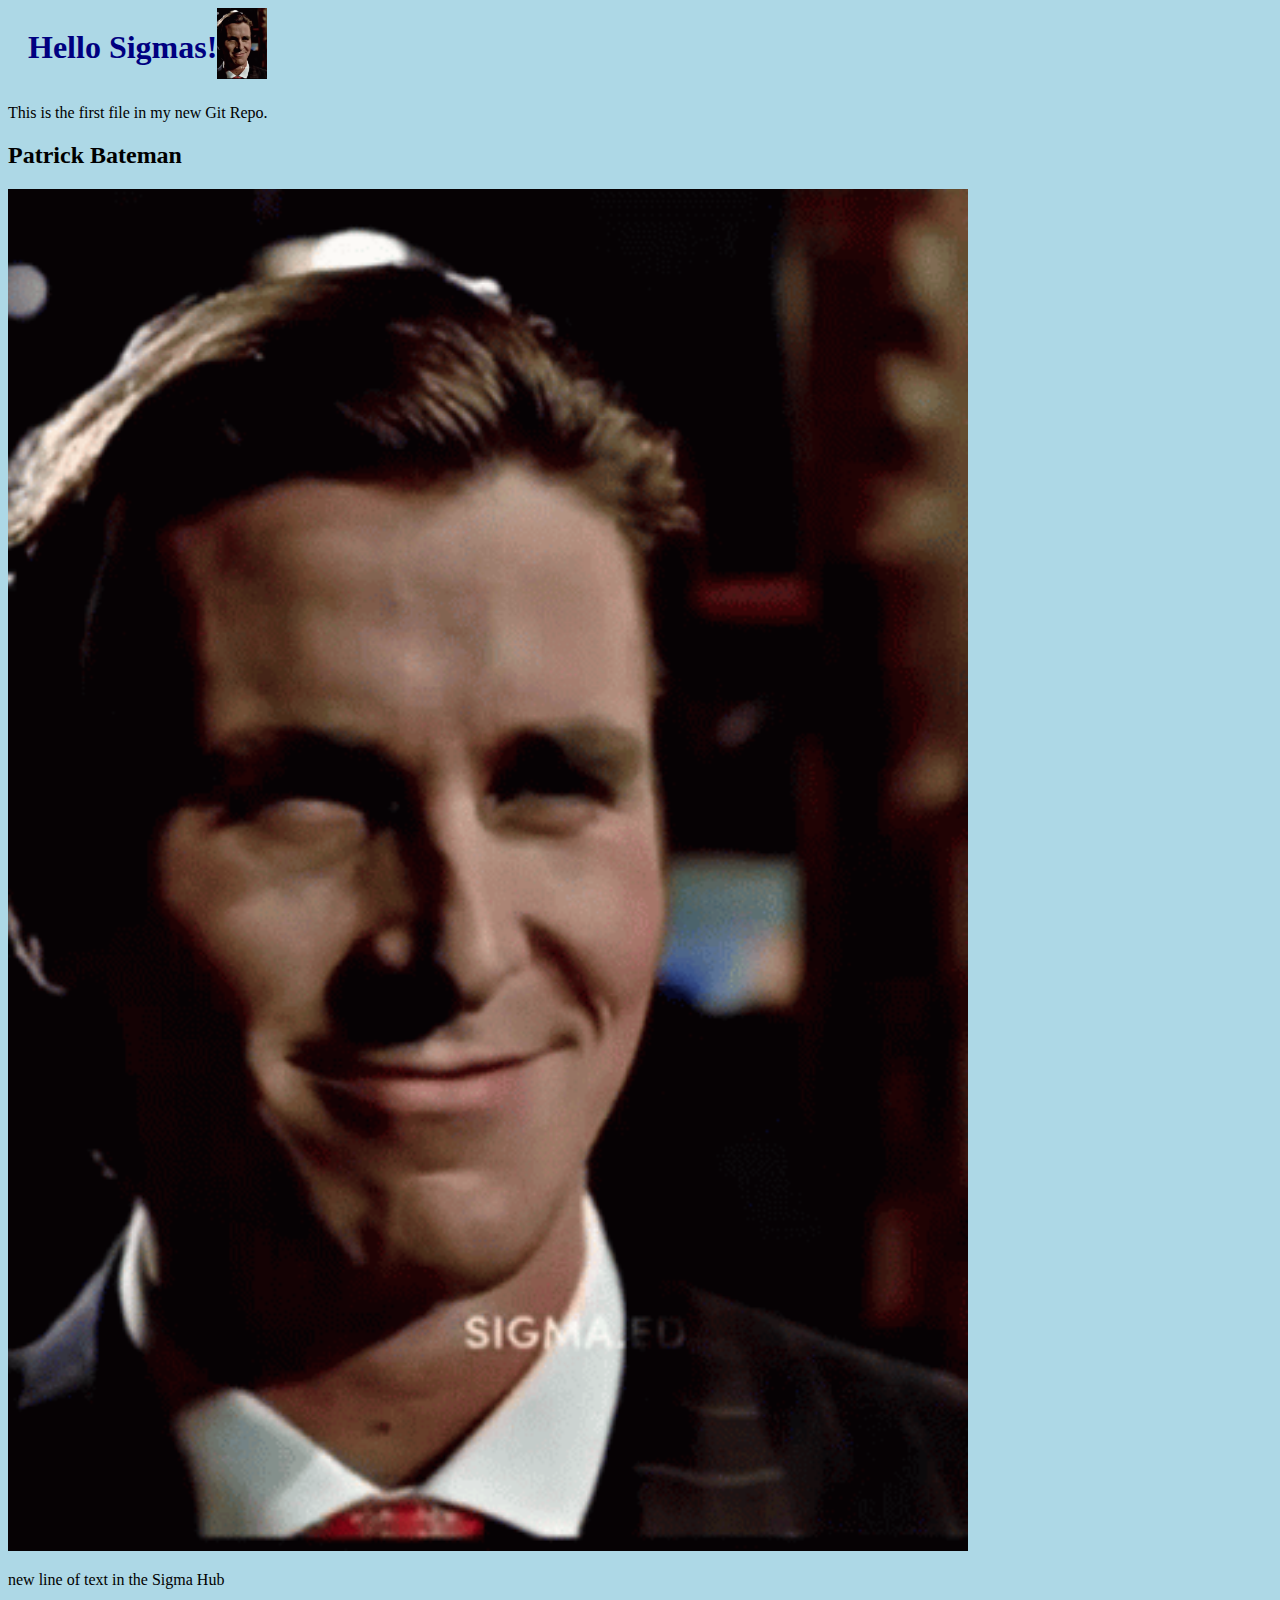
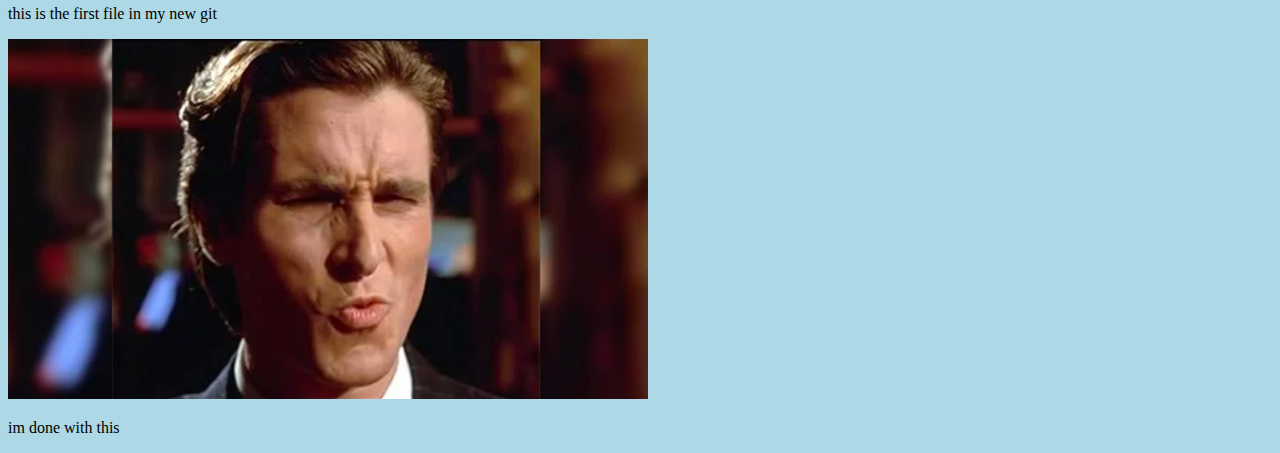
<file: index.html>
<!DOCTYPE html>
<html>
<head>
<title>Hello World!</title>
<link rel="stylesheet" href="bluestyle.css">
</head>
<body>

<span style="display: flex;" >
    <h1>Hello Sigmas!</h1>
    <div><img src="sigma.gif" alt="Hello from space" style="width:100%;max-width:50px"></div>
</span>

<p>This is the first file in my new Git Repo.</p>
<h2> Patrick Bateman</h2>
<div><img src="sigma.gif" alt="Hello from space" style="width:100%;max-width:960px"></div>
<p>new line of text in the Sigma Hub</p>
<p>this is the first file in my new git</p>
<div><img src="fetchimage.jpeg" alt="hello" style="width:100%;max-width:640px"></div>
<p> im done with this </p>
</body>
</html>
</file>
<file: bluestyle.css>
body {
background-color: lightblue;
}

h1 {
color: navy;
margin-left: 20px;
}
</file>
